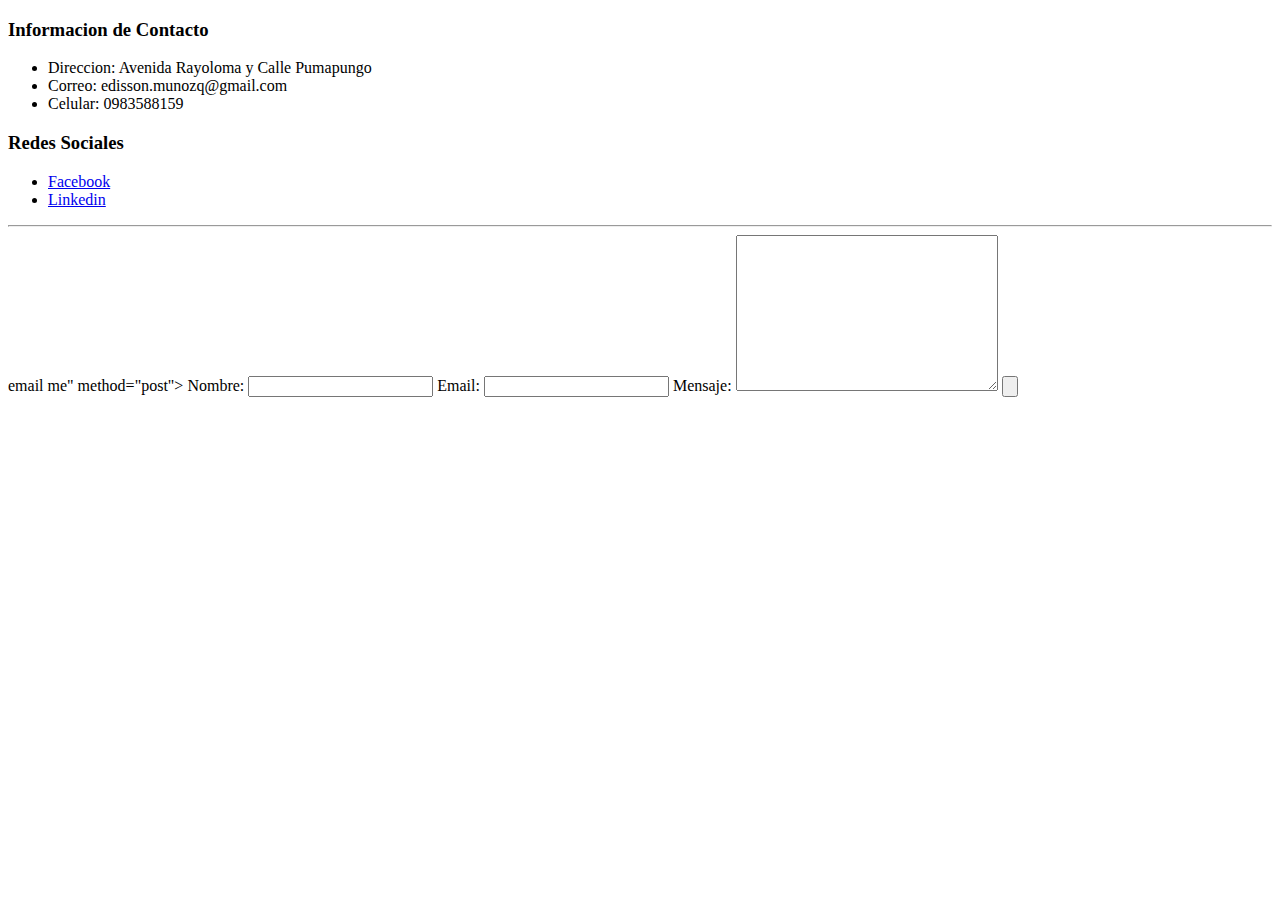
<file: contactme.html>
<!DOCTYPE html>
<html lang="en" dir="ltr">
  <head>
    <meta charset="utf-8">
    <title>Contacto</title>
  </head>
  <body>
    <h3>Informacion de Contacto</h3>
    <ul>
      <li>Direccion: Avenida Rayoloma y Calle Pumapungo</li>
      <li>Correo: edisson.munozq@gmail.com</li>
      <li>Celular: 0983588159</li>
    </ul>
    <h3>Redes Sociales</h3>
    <ul>
      <li><a href="https://www.facebook.com/edmunoz13">Facebook</a></li>
      <li><a href="https://www.linkedin.com/in/edisson-mu%C3%B1oz-31349b212/">Linkedin</a></li>
    </ul>
    <hr>
    <form class="" action="<a href="mailto:edisson.munozq@gmail.com?subject=feedback">email me</a>" method="post">
      <label for="">Nombre:</label>
      <input type="text" name="" value="">
      <label for="">Email:</label>
      <input type="email" name="" value="">
      <label for="">Mensaje:</label>
      <textarea name="name" rows="10" cols="30"></textarea>
      <input type="submit" name="" value="">
    </form>
  </body>
</html>
</file>
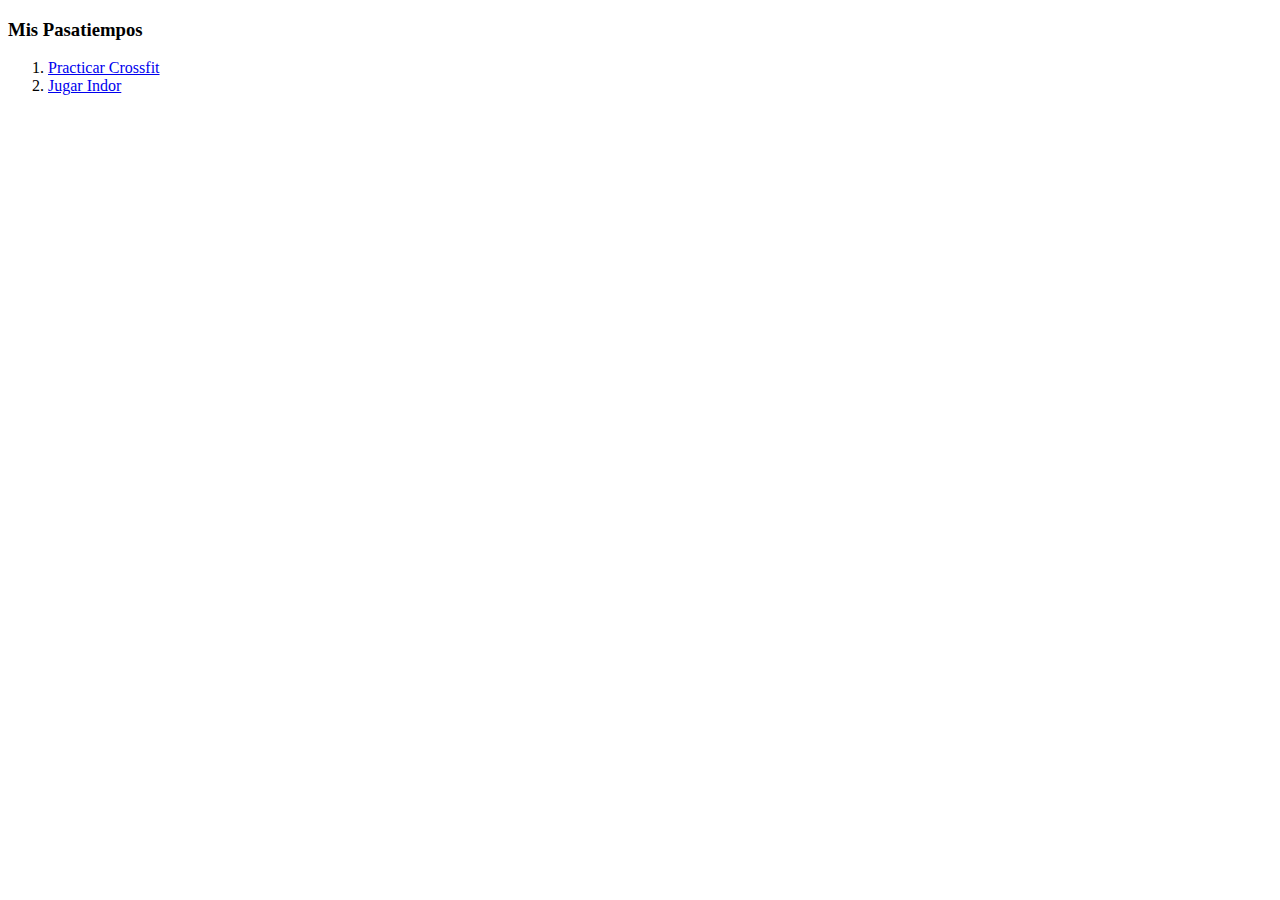
<file: hobbies.html>
<!DOCTYPE html>
<html lang="en" dir="ltr">
  <head>
    <meta charset="utf-8">
    <title>Hobbies</title>
  </head>
  <body>
    <h3>Mis Pasatiempos</h3>
    <ol>
      <li><a href="https://www.facebook.com/fitme.ec/">Practicar Crossfit</a> </li>
      <li> <a href="https://www.facebook.com/groups/1529190354065911">Jugar Indor</a></li>

    </ol>
  </body>
</html>
</file>
